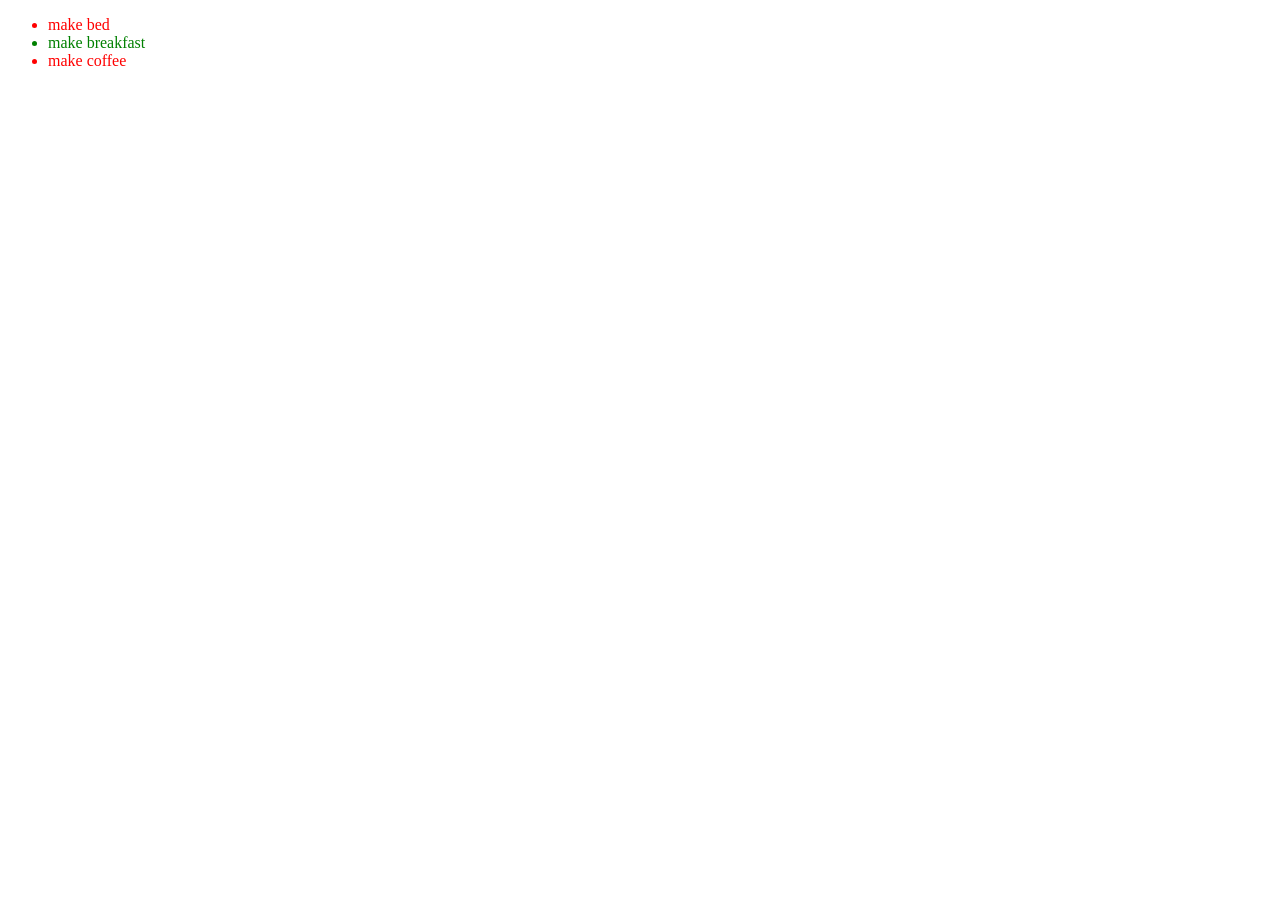
<file: todo/index.html>
<!DOCTYPE html>
<html lang="en">
  <head>
    <meta charset="UTF-8" />
    <meta name="viewport" content="width=device-width, initial-scale=1.0" />
    <title>Document</title>
    <link rel="stylesheet" href="styles.css" />
    <script src="index.js" defer></script>
  </head>
  <body>
    <ul id="todo-list"></ul>
  </body>
</html>
</file>
<file: todo/styles.css>
.completed {
  color: red;
}
.notcompleted {
  color: green;
}
</file>
